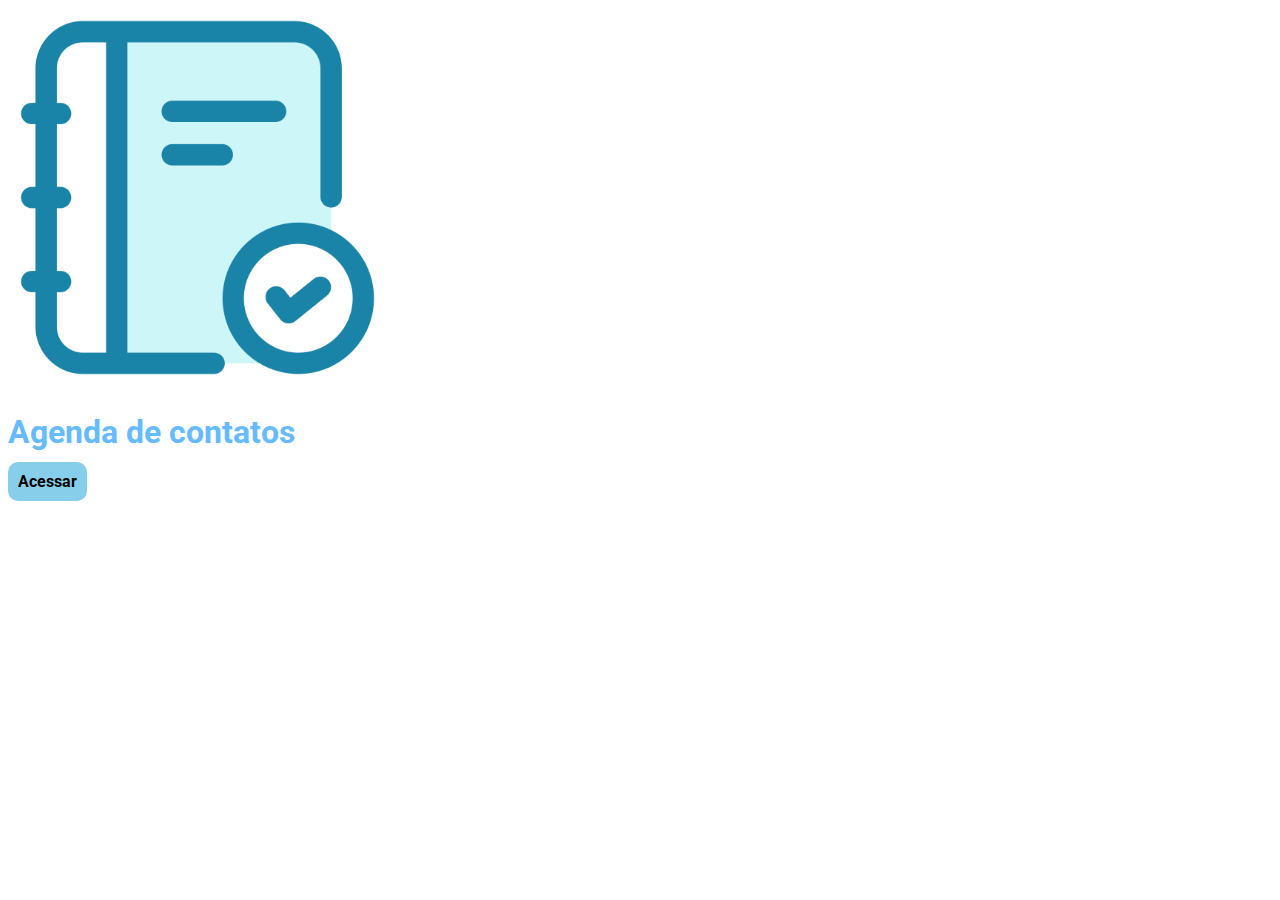
<file: WebContent/index.html>
<!DOCTYPE html>
<html lang="pt-br">
<head>
<meta charset="UTF-8">
<title>Agenda de contatos</title>
<link rel="icon" href="imagens/tel.png">
<link rel="stylesheet" href="style.css">
</head>
<body>
	<img class="agenda" src="imagens/agenda.png">
	<h1>Agenda de contatos</h1>
	<a class="botao" href="main">Acessar</a>
</body>
</html>
</file>
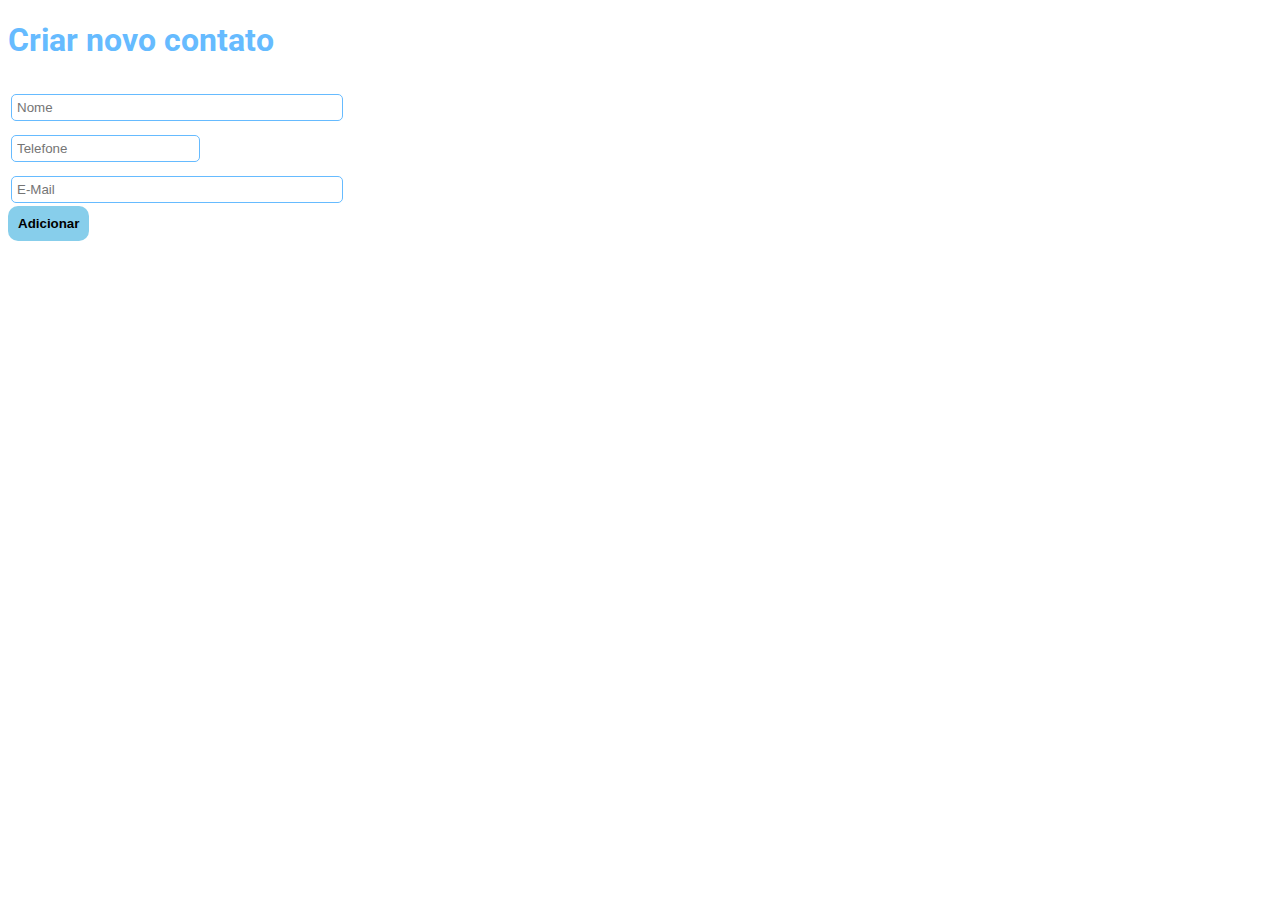
<file: WebContent/novo.html>
<!DOCTYPE html>
<html lang="pt-br">
<head>
<meta charset="UTF-8">
<title>Agenda de contatos</title>
<link rel="icon" href="imagens/tel.png">
<link rel="stylesheet" href="style.css">
</head>
<body>
	<h1>Criar novo contato</h1>
	<form name="frmContato" action="insert">
		<table>
			<tr>
				<td> <input type="text" name="nome" placeholder="Nome" class="caixa"></td>
			</tr>
			<tr>
				<td><input type="text" name="fone" placeholder="Telefone" class="caixaTel"></td>
			</tr>
			<tr>
				<td> <input type="text" name="email" placeholder="E-Mail" class="caixa"></td>
			</tr>
		</table>
		<input class="botao" type="button" value="Adicionar" onclick="validar()">
	</form>
	
	<script src="scripts/validador.js"></script>
</body>
</html>
</file>
<file: WebContent/style.css>
@charset "UTF-8";

@import url('https://fonts.googleapis.com/css2?family=Inter:wght@400;500&family=Oswald&family=Roboto&display=swap');

body{
	font-family: 'Roboto', sans-serif;
	font-size: 1em;
	font-weight:400;
}

h1{
	color: #66bbff;
}

.agenda{
	width:30%;
}

.botao{
	color: #000000;
	text-decoration: none;
	background-color:#87CEEB;
	padding: 10px;
	font-weight:bold;
	border-radius: 10px;
	border: 0;
	cursor: pointer;
}

.botao2{
	color: #000000;
	text-decoration: none;
	background-color:#ee6f78;
	padding: 10px;
	font-weight:bold;
	border-radius: 10px;
	border: 0;
	cursor: pointer;
}

.caixa{
	width:320px;
	padding:5px;
	margin-top: 10px;
	border: 1px solid #66bbff;
	border-radius:5px;
}

.caixaTel{
	padding:5px;
	margin-top: 10px;
	border: 1px solid #66bbff;
	border-radius:5px;
}

#caixaid{
	width:100px;
	padding:5px;
	margin-top: 10px;
	border: 1px solid #ff0000;
	border-radius:5px;
	
}

#tabela{
	margin-top: 30px;
	border-collapse:collapse;
}

#tabela th{
	border: 1px solid black;
	padding: 10px;
	text-align: left;
	background-color: #66bbff;
	color: #fff;
}

#tabela td{
	border: 1px solid black;
	padding: 10px;
}
</file>
